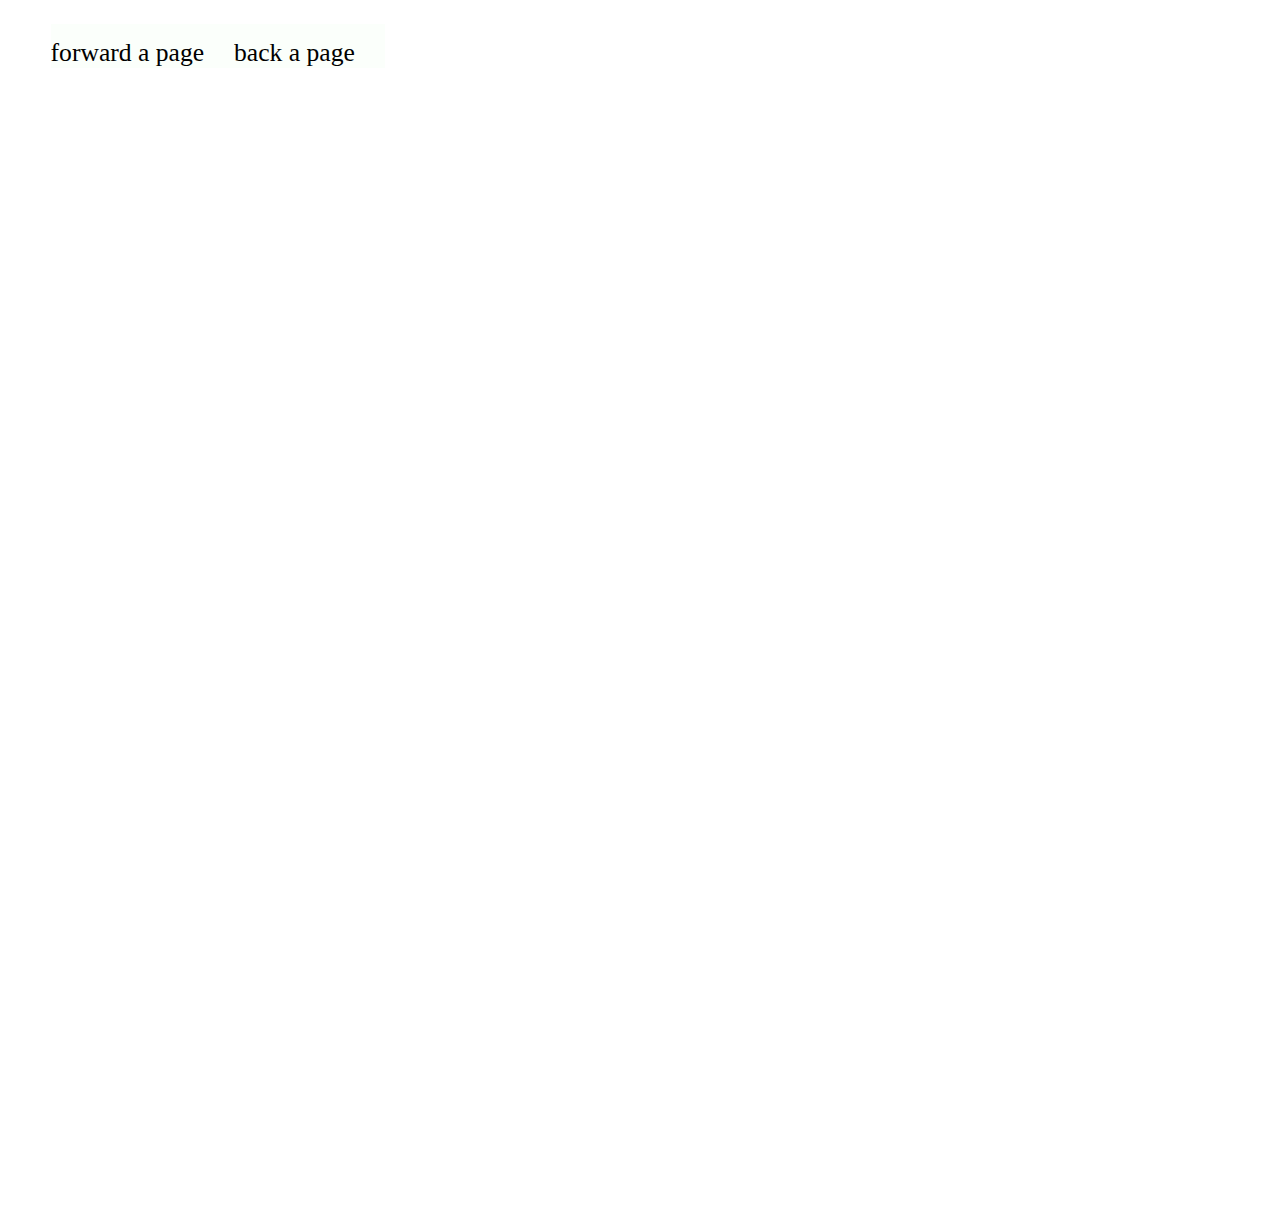
<file: page2.html>
<!DOCTYPE html>
<html>
<head>
<link rel="stylesheet" type="text/css" href="page_style.css">
<meta charset="UTF-8">
</head>
<body>
			<nav id ="page_2_nav">
				<ul id = "media_list">
					<li><a href="page1.html">back a page</a></li>
					<li><a href="page3.html">forward a page</a></li>
				</ul>
			</nav>
	<div id="main-content">
		<div id="img1">
		</div>
		<div id="img2">
		</div>
		<div id="img3">
		</div>
		<div id="img4">
		</div>
	</div>
</body>
</html>
</file>
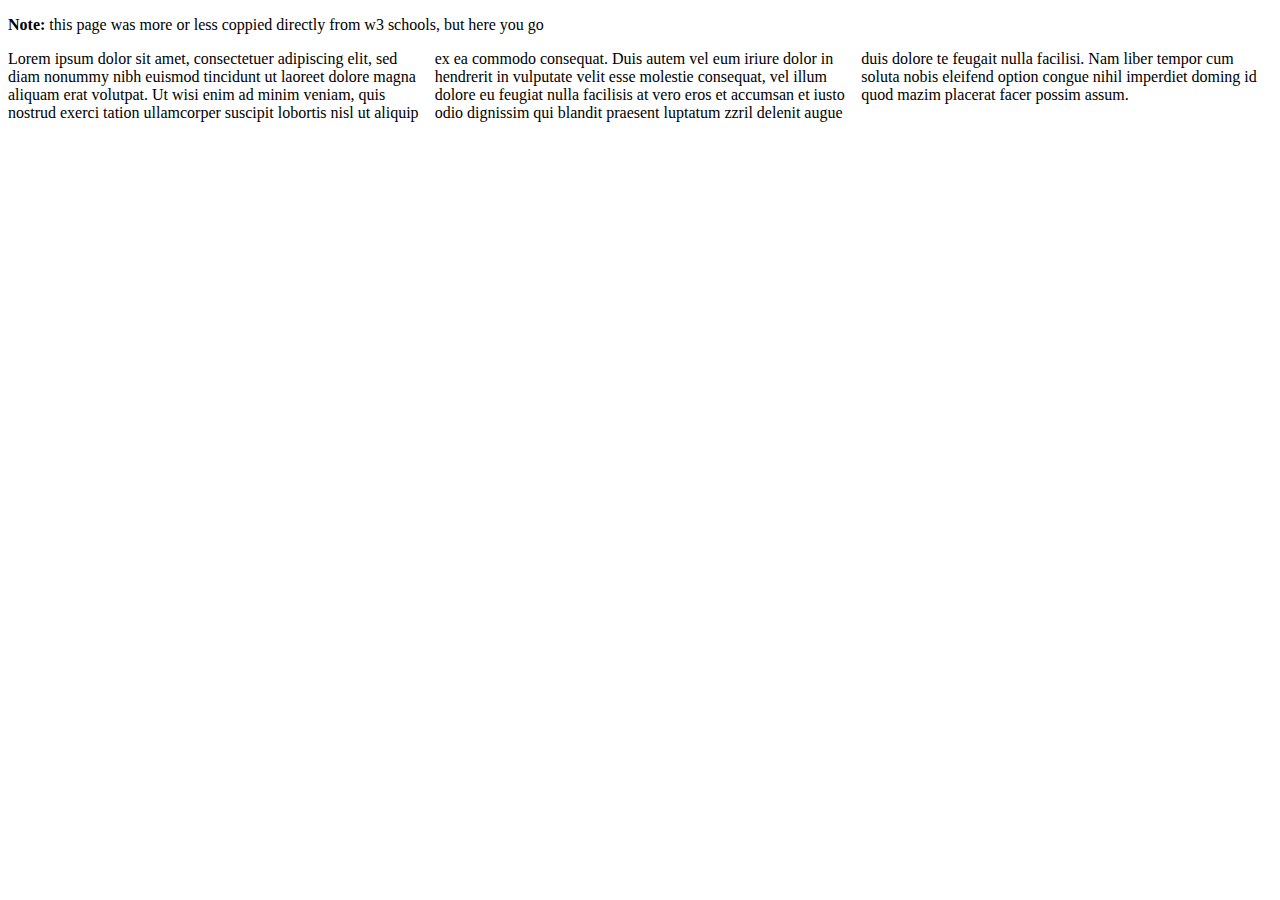
<file: page3.html>
<!DOCTYPE html>
<html>
<head>
<link rel="stylesheet" type="text/css" href="page_style.css">
<style>
</style>
</head>
<body>
<p><b>Note:</b> this page was more or less coppied directly from w3 schools, but here you go</p>
<div class="newspaper">
Lorem ipsum dolor sit amet, consectetuer adipiscing elit, sed diam nonummy nibh euismod tincidunt ut laoreet dolore magna aliquam erat volutpat. Ut wisi enim ad minim veniam, quis nostrud exerci tation ullamcorper suscipit lobortis nisl ut aliquip ex ea commodo consequat. Duis autem vel eum iriure dolor in hendrerit in vulputate velit esse molestie consequat, vel illum dolore eu feugiat nulla facilisis at vero eros et accumsan et iusto odio dignissim qui blandit praesent luptatum zzril delenit augue duis dolore te feugait nulla facilisi. Nam liber tempor cum soluta nobis eleifend option congue nihil imperdiet doming id quod mazim placerat facer possim assum.
</div>

</body>
</html>
</file>
<file: page_style.css>
a {
	text-decoration: none;
	color:black;
}
li{
	list-style: none;
	display: inline;
	float: right;
	padding-right: 30px;
	padding-top: 14px;
	background-color: rgba(250,255,250,.7);
	font-size: 160%;
}
#firstbody{
	background-image: url(https://www.quic.nyc/sites/quic.nyc/themes/quic_red/images/slide-image-1.jpg);
	background-size: 100%;
	background-repeat:no-repeat;
}	

#left{
	width: 50%;
	float: left;
}
#right{
	width: 50%;
	float left;
	clear: right;
}

#home{
	text-align:center;
	float: left;
}
#media_list{
	width: 90%;
}
#Social_at_left{
	width: 50%;
	float: left;
}
#Social_at_right{
	width: 50%;
	float: left;
	clear: right;
}
#media_container{
	text-align:center;
	width: 100%;
	clear: right;
}
#col1{
	position: relative;
	width: 50%;
	text-align:center;
	float: left;
	background-color: rgba(250,255,250,.4);

}
#col2{
	padding-bottom: 19px;
	padding-left: 5%;
	float: left;
	width: 45%;
   	background-color: rgba(250,255,250,.4);
   	height: 100%;
   	overflow: auto;
}
#outer_two{
	clear: right;
	width: 95%;
}
#main-content{
	align-content: center;
	padding-left: 40%;
}
#img1{
	width: 50% ;
	height: 300px;
	background-image: url(http://www.publicdomainpictures.net/pictures/20000/velka/male-lion-112940815797In.jpg);
	background-size: 100%;
	background-repeat:no-repeat;
}
#img2{
	width: 50% ;
	height: 300px;
	background-size: 100%;
	background-repeat:no-repeat;
	background-image: url(http://www.publicdomainpictures.net/pictures/20000/velka/drop-of-water-27261288549217SWMr.jpg);
}
#img3{
	width: 50% ;
	height: 300px;
	background-size: 100%;
	background-repeat:no-repeat;
	background-image: url(http://www.publicdomainpictures.net/pictures/10000/velka/87-1276689971v1i2.jpg);
}
#img4{
	width: 50% ;
	height: 300px;
	background-size: 100%;
	background-repeat:no-repeat;
	background-image: url(http://www.publicdomainpictures.net/pictures/10000/velka/1-1248161543llOC.jpg);
}
#page_2_nav{
	float: left;
}
.newspaper {
    -webkit-column-count: 3; /* Chrome, Safari, Opera */
    -moz-column-count: 3; /* Firefox */
    column-count: 3;
}
</file>
